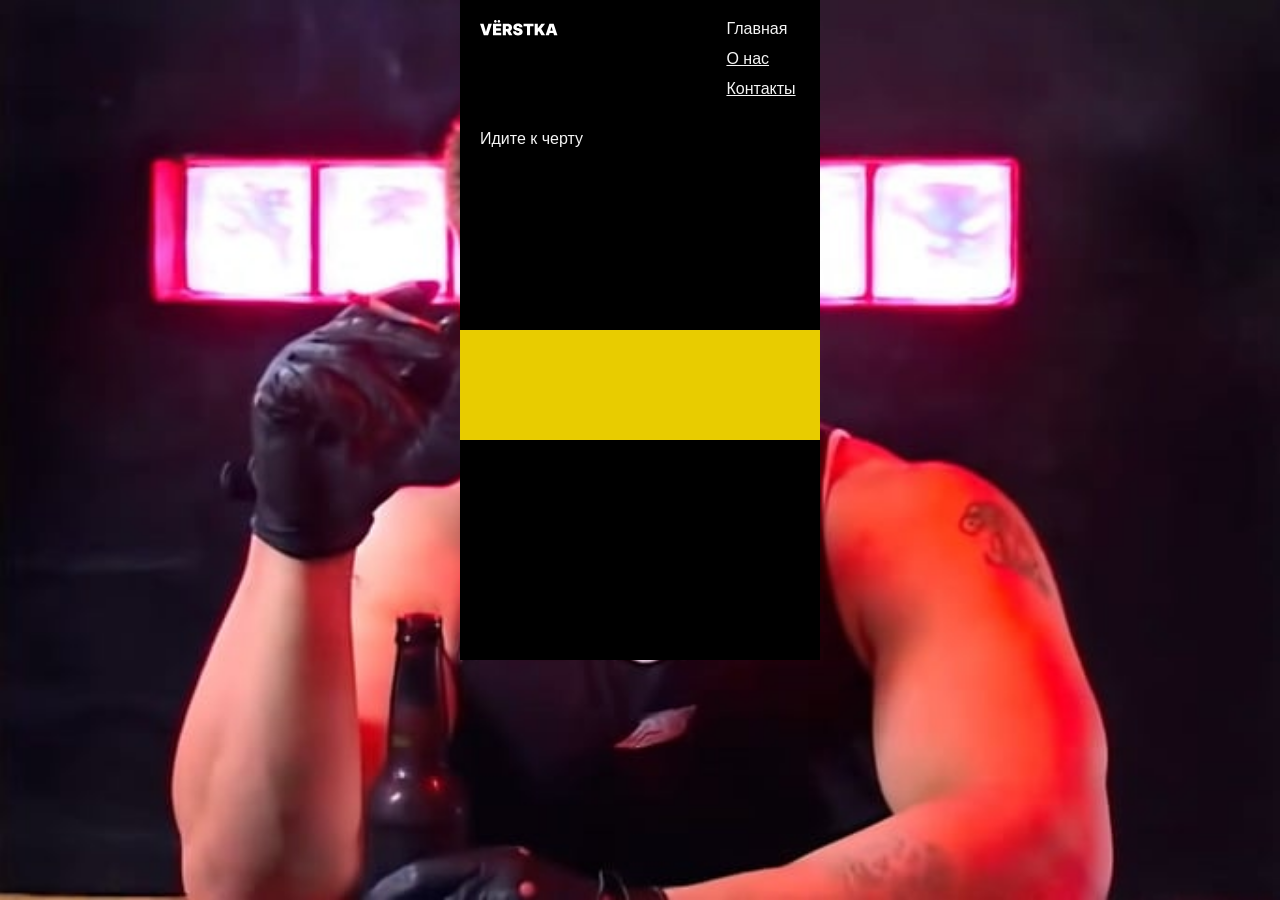
<file: index.html>
<!DOCTYPE html>
   
  <html lang="ru">
    <head>
      <meta charset="UTF-8">
      <title>С чистого листа</title>
      <link rel='stylesheet' href="./fonts/fonts.css"><link>
      <link rel='stylesheet' href="./styles/style.css"><link>
    </head>
    </head>
    <body>
      <header class="content-section content-section_theme_dark header">
        <a href="/index.html" class="header-logo">
          <img src="/images/logo.svg" alt="VЁRSTKA" class="header__logo-image">
        </a>
        
        <nav class="header__menu">
          <ul class="header__menu-list">
            <li class="header__menu-item header__menu-item_active"><a href="#0" class="header__menu-link">Главная</a></li>
            <li class="header__menu-item"><a href="#0" class="header__menu-link">О нас</a></li>
            <li class="header__menu-item"><a href="#0" class="header__menu-link">Контакты</a></li>
          </ul>
        </nav>
      </header>
      <main>
        <section class="content-section content-section_theme_dark cover" >Идите к черту</section>
        <section class="content-section content-section_theme_dark intro"></section>
        <section class="content-section content-section_theme_bright reasons"></section>
        <section class="content-section content-section_theme_dark how-to"></section>
      </main>
      <footer class="content-section content-section_theme_dark footer"></footer>
    </body>
  </html>
</file>
<file: fonts/fonts.css>
@font-face{
    font-family: 'EB Garamond';
    src: url('../fonts/ebgaramondmedium.woff2') format('.woff2') ;
    font-weight: 500;
    font-style: normal;
}
@font-face{
    font-family: 'EB Garamond';
    src: url('../fonts/ebgaramondregular.woff2') format('.woff2') ;
    font-weight: 400;
    font-style: normal;
}
@font-face{
    font-family: 'Inter';
    src: url('../fonts/interregular.woff2') format('.woff2') ;
    font-weight: 400;
    font-style: normal;
}
@font-face{
    font-family: 'Inter';
    src: url('../fonts/interbold.woff2') format('.woff2') ;
    font-weight: 700;
    font-style: normal;
}
</file>
<file: styles/style.css>
* {box-sizing: border-box;}
h1, h2, h3, h4, h5, h6, p, ul, ol, blockquote {
    margin: 0;
    padding: 0;

}
body {
    margin: 0;
    min-height: 100vh;
    background-color: #3d3c3c;
    background-image: url("/images/trialbackground.jpg");
    background-repeat: no-repeat;
    background-size: 100% 100%;
    font-family: 'Inter',sans-serif;
}
ul {
    list-style: none;
    
}
.content-section { 
    width:360px;
    margin:auto;
    padding: 20px;
    background-color: #3d3c3c;
    height: 110px;
    

}
.content-section_theme_dark {
    background-color:black;
    color: #F5F5F5 ;
   

}
.content-section_theme_bright {
    background-color: #E8CC00;
    color: #F5F5F5;
    
    
}
.header{
    padding: 24px,20px,24px,20px;
    display: flex;
    flex-direction: row;
    column-gap: 168px;
}
.header-logo{
    width:78.45px ;
}
.header__menu-list {
    text-align: left;
    display: flex;
    flex-direction: column;
    row-gap: 12px;
    
}
.header__menu-link {
    color: #F5F5F5;
    text-decoration: none;
    font-family: 'Inter', sans-serif;

}
.header__menu-item{
    text-decoration: underline;
}
.header__menu-item_active {
    text-decoration: none;
}
.reasons{
    padding: 40px,20px;
}
.footer {
    padding: 20px;
}
</file>
